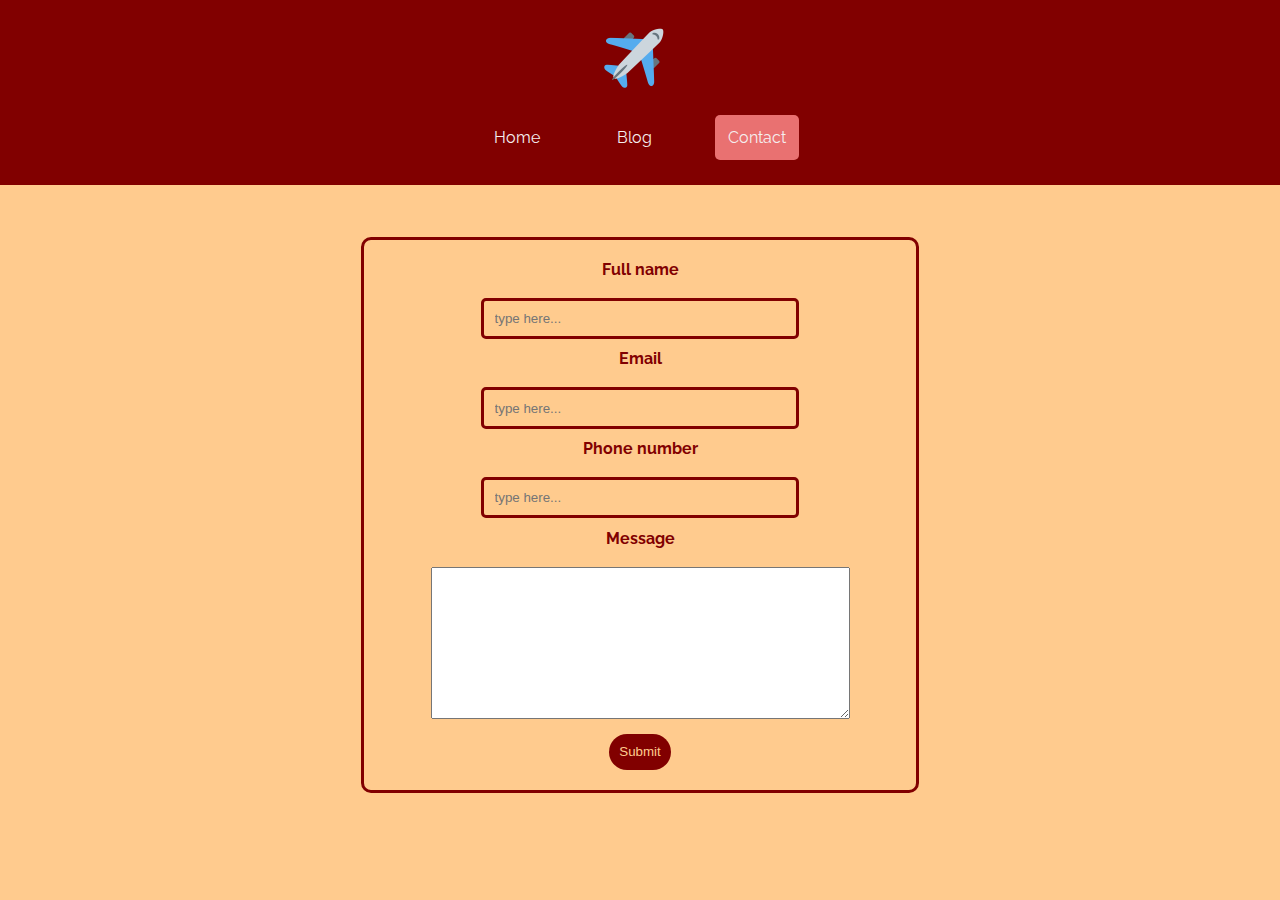
<file: contact.html>
<DOCTYPE! html>
    <html>

    <head>
        <title>Travel Blog</title>
        <link rel="stylesheet" href="style.css">
        <link href="https://fonts.googleapis.com/css2?family=Raleway:wght@500&display=swap" rel="stylesheet">
    </head>

    <body>
        <header class="heading"><img src="./images/travel.png" class="icon_img">
            <nav class="navBar"><a href="index.html" class="link">Home</a><a href="blog.html" class="link">Blog</a><a
                    href="contact.html" class="active_link">Contact</a></nav>
        </header>
        <div class="content">
            <form>
                <p class="ques">Full name</p><br>
                <input type="text" required class="input_field" placeholder="type here..."><br>
                <p class="ques">Email</p><br>
                <input type="email" required class="input_field" placeholder="type here..."><br>
                <p class="ques">Phone number</p><br>
                <input type="number" id="number" required class="input_field" maxlength="10" minlength="10" placeholder="type here..."><br>
                <p class="ques">Message</p><br>
                <textarea rows="10" cols="50"></textarea><br>
                <button id="submit" class="submit">Submit</button>
            </form>
        </div>

        <script>
            var number = document.querySelector("#number")
            var submit = document.querySelector("#submit")
            submit.addEventListener('click', () => {
                var pattern = /^[0-9]+$/;
                if(number.value.match(pattern))
                {
                alert('Your form has been submitted successfully!');
                }
                else
                {
                alert('Please input numeric characters only');
                }
            })
        </script>
    </body>

    </html>
</file>
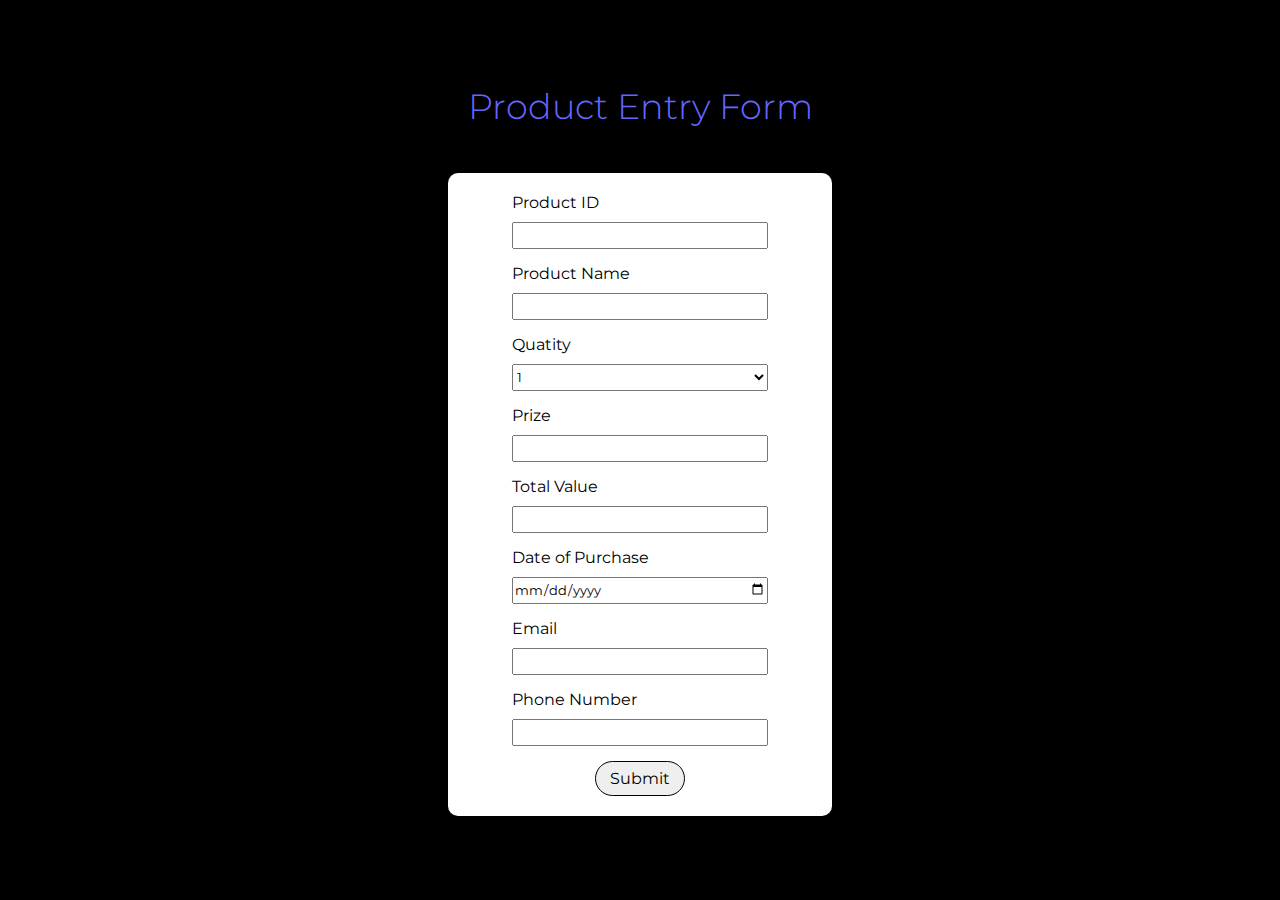
<file: Form.html>
<!DOCTYPE html>
<html lang="en">
<head>
    <meta charset="UTF-8">
    <meta name="viewport" content="width=device-width, initial-scale=1.0">
    <title>Product Form</title>
    <link rel="stylesheet" href="Form.css">
</head>
<body>
    <div class="Form--Wrapper">
        <h1 class="Form--Heading">Product Entry Form</h1>
        <form class="Form">
            <div class="Form--Field">
                <label class="Form--Label" for="id">Product ID</label>
                <input type="text" name="id" id="id" required class="Form--Input">
            </div>
            <div class="Form--Field">
                <label for="name" class="Form--Label">Product Name</label>
                <input type="text" name="name" id="name" required class="Form--Input">
            </div>
            <div class="Form--Field">
                <label for="dropdown" class="Form--Label">Quatity</label>
                <select name="dropdown" class="Form--Dropdown" id="dropdown">
                    <option value="1">1</option>
                    <option value="2">2</option>
                    <option value="3">3</option>
                    <option value="4">4</option>
                    <option value="5">5</option>
                    <option value="6">6</option>
                    <option value="7">7</option>
                    <option value="8">8</option>
                    <option value="9">9</option>
                    <option value="10">10</option>
                  </select>
            </div>
            <div class="Form--Field">
                <label for="price" class="Form--Label">Prize</label>
                <input type="text" name="price" id="price" required class="Form--Input">
            </div>
            <div class="Form--Field">
                <label for="total" class="Form--Label">Total Value</label>
                <input type="text" name="total" id="total" required class="Form--Input">
            </div>
            <div class="Form--Field">
                <label for="dop" class="Form--Label">Date of Purchase</label>
                <input type="date" name="dop" id="dop" required class="Form--Date">
            </div>
            <div class="Form--Field">
                <label for="email" class="Form--Label">Email</label>
                <input type="email" name="email" id="email" required class="Form--Input">
            </div>
            <div class="Form--Field">
                <label for="num" class="Form--Label">Phone Number</label>
                <input type="text" name="num" id="num" required class="Form--Input">
            </div>
            <input type="submit" class="Form--Submit" id="submit" value="Submit" >
        </form>
    </div>
</body>
<script src="Form.js"></script>
</html>
</file>
<file: style.css>
* {
  margin: 0;
  padding: 0;
}
body {
  background-color: #ffcb8e;
  font-family: "Raleway", sans-serif;
}
header {
  background-color: #810000;
}
.icon_img {
  position: relative;
  left: 47%;
  margin-top: 2%;
  width: 5%;
}
nav {
  text-align: center;
  margin-top: 0%;
  display: flex;
  justify-content: center;
  align-items: center;
}
nav a {
  margin: 2%;
  color: #f5efef;
  text-decoration: none;
  padding: 1%;
  border-radius: 5px;
}
.active_link {
  background-color: #e97171;
}
.place_img {
  width: 30%;
  margin: 4%;
  margin-left: 35%;
  border-radius: 10px;
}
.place_desc {
  width: 75%;
  text-align: center;
  margin: 0 auto;
  padding: 2%;
  font-size: 20px;
  background-color: #810000;
  color: #f5efef;
  border-radius: 10px;
  border: solid #e97171;
  margin-bottom: 3%;
}
.place_blog {
  margin: 3%;
}
.place_blog_imgs {
  display: flex;
  justify-content: space-around;
}
.blog_img {
  width: 23%;
  border: solid #e97171;
}
.place_heading {
  text-align: center;
  color: #810000;
  background-color: #e97171;
  padding: 1.5%;
  display: inline-block;
  margin-left: 45%;
  margin-bottom: 3%;
}

.place_subheading {
    text-align: center;
    color: #810000;
    background-color: #e97171;
    padding: 1.5%;
    display: inline-block;
    margin-bottom: 3%;
}

.content_heading{
    margin-left: 25% !important;
    background-color: transparent !important;
    margin-top: 3%;
}
form {
  width: 40%;
  margin: 4% auto;
  text-align: center;
  border: solid #810000;
  border-radius: 10px;
  padding: 20px;
}
.ques {
  color: #810000;
  font-weight: bold;
}
.input_field {
  margin-bottom: 2%;
  background-color: transparent;
  border: solid #810000;
  border-radius: 5px;
  padding: 2%;
  width: 62%;
}
.submit {
  padding: 2%;
  background-color: #810000;
  border: none;
  border-radius: 30px;
  color: #ffcb8e;
  margin-top: 3%;
}
</file>
<file: Form.css>
@import url('https://fonts.googleapis.com/css2?family=Montserrat:wght@300;400&display=swap');

*{
    margin: 0;
    padding: 0;
    box-sizing: border-box;
}

html{
    font-size: 62.5%;
}

body{
    font-family: 'Montserrat', sans-serif;
}

.Form--Wrapper{
    height: 100vh;
    width: 100vw;
    background-color: #000;
    display: flex;
    flex-direction: column;
    align-items: center;
    justify-content: center;
}

.Form{
    background-color: #fff;
    display: flex;
    flex-direction: column;
    padding: 2rem;
    border-radius: 1rem;
    font-size: 1.6rem;
    width: 30%;
    align-items: center;
}

.Form--Field{
    display: flex;
    flex-direction: column;
    margin-bottom: 1.5rem;
}

.Form--Label{
    padding-bottom: 1rem;
}

.Form--Input,.Form--Dropdown,.Form--Date{
    width: 20vw;
    font-family: 'Montserrat', sans-serif;
    height: 3vh;
}

.Form--Heading{
    color: #6565ff;
    font-weight: 300;
    font-size: 3.5rem;
    margin-bottom: 5vh;
}

.Form--Submit{
    text-decoration: none;
    border: 1px solid #000;
    border-radius: 2rem;
    padding: 0.7rem 1.4rem;
    font-size: 1.6rem;
    font-family: 'Montserrat', sans-serif;
    cursor: pointer;
    transition: all 0.2s;
}

.Form--Submit:hover{
    color: #fff;
    background-color: #6565ff;
    border: none;
}
</file>
